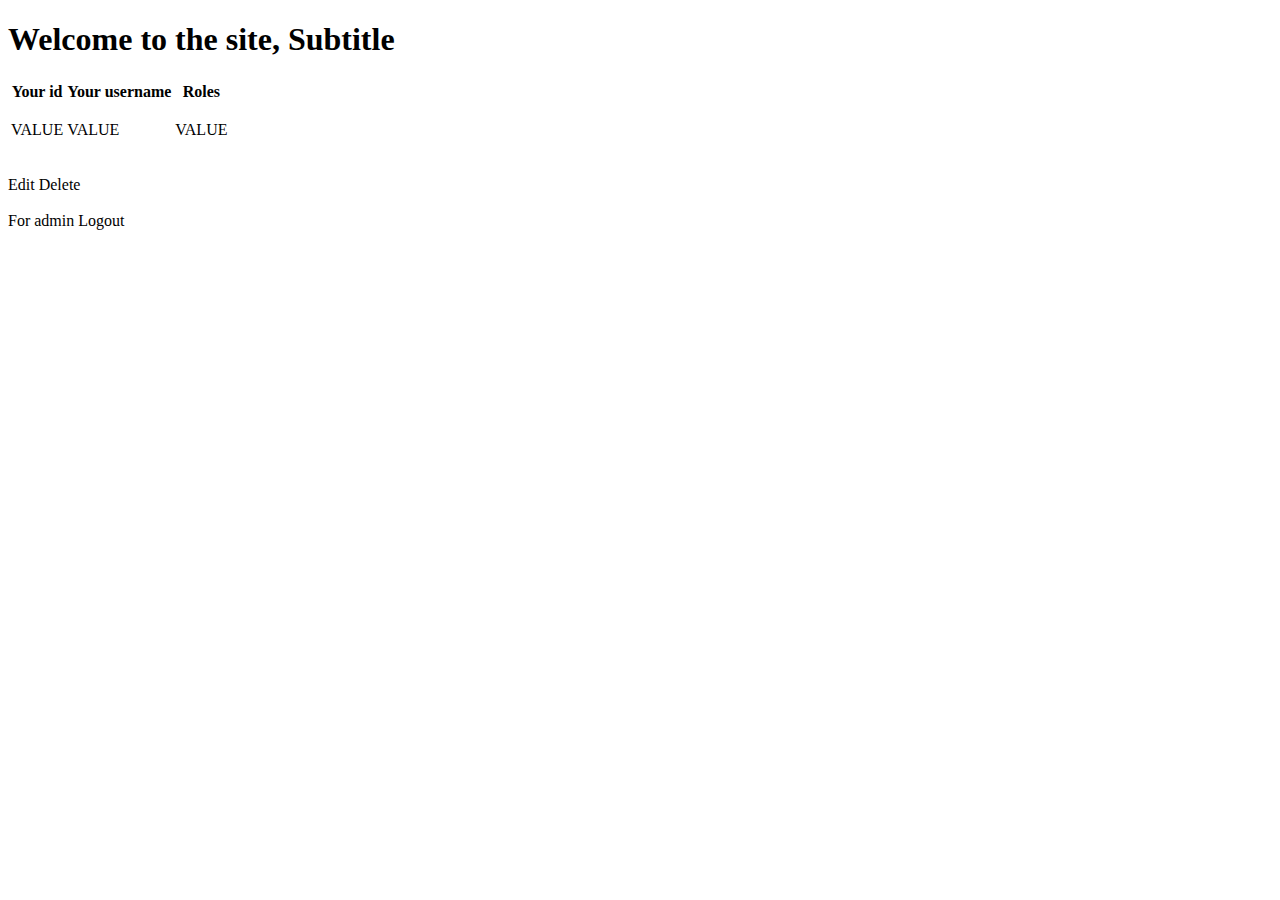
<file: src/main/resources/templates/user.html>
<!DOCTYPE html>
<html xmlns="http://www.w3.org/1999/xhtml" xmlns:th="https://www.thymeleaf.org" xmlns:sec="https://www.thymeleaf.org/extras/spring-security" lang="en">

<head>
    <title>Spring Security</title>
</head>

<body class="container mt-5">
<h1>
    <span>Welcome to the site,</span>
    <span th:text="${user.getUsername()}">Subtitle</span>
</h1>

<table class="table">
    <tr>
        <th scope="col" class="h5">Your id</th>
        <th scope="col" class="h5">Your username</th>
        <th scope="col" class="h5">Roles</th>
    </tr>
    <tr>
        <td>
            <p th:text="${user.getId()}" class="h6">VALUE</p>
        </td>
        <td>
            <p th:text="${user.getUsername()}" class="h6">VALUE</p>
        </td>

        <td>
            <span th:object="${user}" th:each="role,iterStat: ${user.getRoles()}" th:text="${role.name} + ${iterStat.last ? '' : ', '}" >VALUE</span>
        </td>
    </tr>
</table>
<br/>
<div class="d-flex">
    <a sec:authorize="hasAuthority('ROLE_ADMIN')" class="btn btn-primary mr-2" th:href="@{/admin/user/{id}/edit (id=${user.getId()})}">Edit</a>
    <a sec:authorize="hasAuthority('ROLE_ADMIN')" class="btn btn-danger" th:href="@{/admin/delete/{id}(id=${user.id})}">Delete</a>
</div>

<br/>


<a sec:authorize="hasRole('ROLE_ADMIN')" class="btn btn-secondary" th:href="@{/admin/user}">For admin</a>

<a class="btn btn-danger" th:href="@{/logout}">Logout</a>
</body>
</file>
